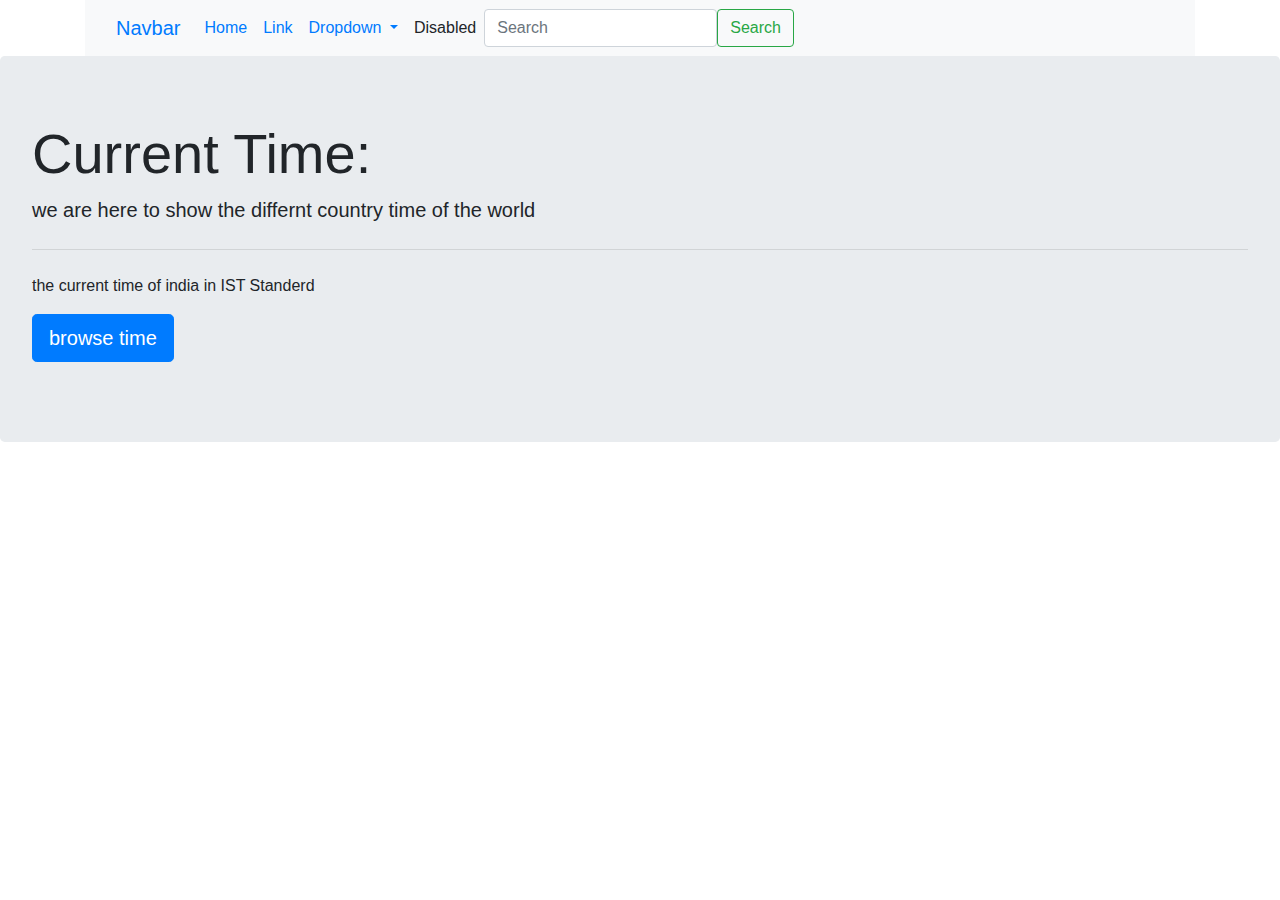
<file: Desktop/rapidd-assign/khalid1portfolio.html/index1.html>
<!doctype html>
<html lang="en">
  <head>
    <!-- Required meta tags -->
    <meta charset="utf-8">
    <meta name="viewport" content="width=device-width, initial-scale=1, shrink-to-fit=no">

    <!-- Bootstrap CSS -->
    <link rel="stylesheet" href="https://cdn.jsdelivr.net/npm/bootstrap@4.0.0/dist/css/bootstrap.min.css" integrity="sha384-Gn5384xqQ1aoWXA+058RXPxPg6fy4IWvTNh0E263XmFcJlSAwiGgFAW/dAiS6JXm" crossorigin="anonymous">
     <link rel="stylesheet" href = "index1.css">
     
     <script> a;
     let date;
     let time;
     setInterval(() => {
         a = new Date();
         date = a.tolocaleDateString();
         a.getHours();
         a.getMinutes();
         a.getSeconds();
         time = a.getHours + ":" + a.getMinutes + ":" + a.getSeconds
         console.log(time)
         document.getElementById('time').innerHTML = time + "on" + date
     },1000);    
      </script>

    
    <!-- Optional JavaScript -->
    <!-- jQuery first, then Popper.js, then Bootstrap JS -->
    <script src="https://code.jquery.com/jquery-3.2.1.slim.min.js" integrity="sha384-KJ3o2DKtIkvYIK3UENzmM7KCkRr/rE9/Qpg6aAZGJwFDMVNA/GpGFF93hXpG5KkN" crossorigin="anonymous"></script>
    <script src="https://cdn.jsdelivr.net/npm/popper.js@1.12.9/dist/umd/popper.min.js" integrity="sha384-ApNbgh9B+Y1QKtv3Rn7W3mgPxhU9K/ScQsAP7hUibX39j7fakFPskvXusvfa0b4Q" crossorigin="anonymous"></script>
    <script src="https://cdn.jsdelivr.net/npm/bootstrap@4.0.0/dist/js/bootstrap.min.js" integrity="sha384-JZR6Spejh4U02d8jOt6vLEHfe/JQGiRRSQQxSfFWpi1MquVdAyjUar5+76PVCmYl" crossorigin="anonymous"></script>
     <script src="script.js"></script>
</body>
  <div class="container">
  <nav class="navbar navbar-expand-lg bg-light">
    <div class="container-fluid">
      <a class="navbar-brand" href="#">Navbar</a>
      <button class="navbar-toggler" type="button" data-bs-toggle="collapse" data-bs-target="#navbarSupportedContent" aria-controls="navbarSupportedContent" aria-expanded="false" aria-label="Toggle navigation">
        <span class="navbar-toggler-icon"></span>
      </button>
      <div class="collapse navbar-collapse" id="navbarSupportedContent">
        <ul class="navbar-nav me-auto mb-2 mb-lg-0">
          <li class="nav-item">
            <a class="nav-link active" aria-current="page" href="#">Home</a>
          </li>
          <li class="nav-item">
            <a class="nav-link" href="#">Link</a>
          </li>
          <li class="nav-item dropdown">
            <a class="nav-link dropdown-toggle" href="#" role="button" data-bs-toggle="dropdown" aria-expanded="false">
              Dropdown
            </a>
            <ul class="dropdown-menu">
              <li><a class="dropdown-item" href="#">Action</a></li>
              <li><a class="dropdown-item" href="#">Another action</a></li>
              <li><hr class="dropdown-divider"></li>
              <li><a class="dropdown-item" href="#">Something else here</a></li>
            </ul>
          </li>
          <li class="nav-item">
            <a class="nav-link disabled">Disabled</a>
          </li>
        </ul>
        <form class="d-flex" role="search">
          <input class="form-control me-2" type="search" placeholder="Search" aria-label="Search">
          <button class="btn btn-outline-success" type="submit">Search</button>
        </form>
      </div>
    </div>
  </nav>
  </div>
  <div class="jumbotron">
    <h1 class="display-4"> Current Time:<span id="time"></span></h1>
    <p class="lead">we are here to show the differnt country  time of the world </p>
    <hr class="my-4">
    <p>the current time of india in IST Standerd</p>
    <p class="lead">
      <a class="btn btn-primary btn-lg" href="#" role="button">browse time</a>
    </p>
  </div>
</html>
</file>
<file: Desktop/rapidd-assign/khalid1portfolio.html/index1.css>
.container{
    width: 100vm;
    height: 100vm;
}
</file>
